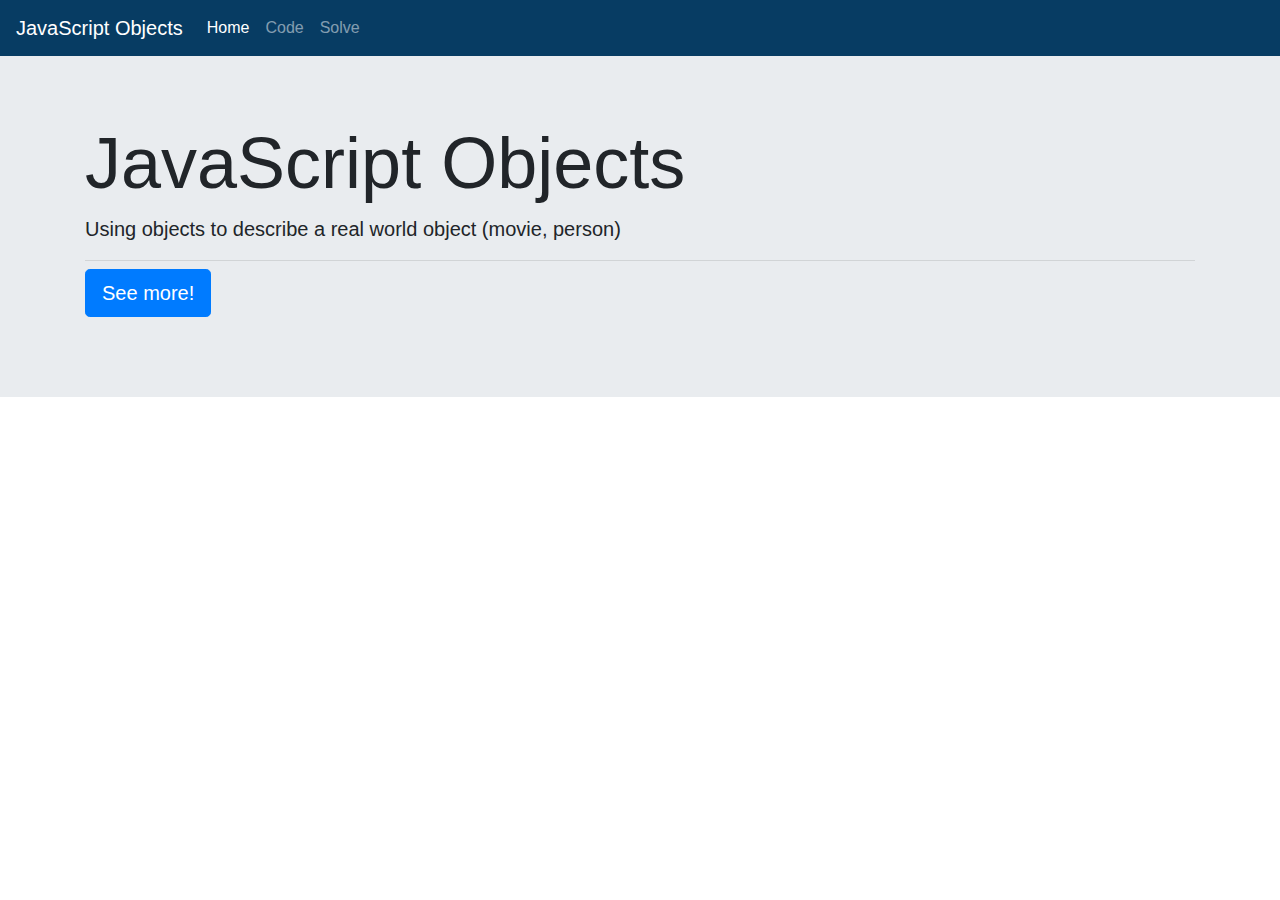
<file: index.html>
<!doctype html>
<html lang="en">
  <head>
    <title>JavaScript Objects</title>
    <!-- Required meta tags -->
    <meta charset="utf-8">
    <meta name="viewport" content="width=device-width, initial-scale=1, shrink-to-fit=no">

    <!-- Bootstrap CSS -->
    <link rel="stylesheet" href="https://stackpath.bootstrapcdn.com/bootstrap/4.3.1/css/bootstrap.min.css" integrity="sha384-ggOyR0iXCbMQv3Xipma34MD+dH/1fQ784/j6cY/iJTQUOhcWr7x9JvoRxT2MZw1T" crossorigin="anonymous">
  </head>
  <body>
    <link rel="stylesheet" href="https://stackpath.bootstrapcdn.com/bootstrap/4.3.1/css/bootstrap.min.css" integrity="sha384-ggOyR0iXCbMQv3Xipma34MD+dH/1fQ784/j6cY/iJTQUOhcWr7x9JvoRxT2MZw1T" crossorigin="anonymous">
</head>
<body>
    <nav class="navbar navbar-expand-sm navbar-dark" style="background-color: #073c63;">
        <a class="navbar-brand" href="#">JavaScript Objects</a>
        <button class="navbar-toggler d-lg-none" type="button" data-toggle="collapse" data-target="#collapsibleNavId" aria-controls="collapsibleNavId"
            aria-expanded="false" aria-label="Toggle navigation"></button>
        <div class="collapse navbar-collapse" id="collapsibleNavId">
            <ul class="navbar-nav mr-auto mt-2 mt-lg-0">
                <li class="nav-item active">
                    <a class="nav-link" href="index.html">Home <span class="sr-only">(current)</span></a>
                </li>
                <li class="nav-item">
                    <a class="nav-link" href="code.html">Code</a>
                </li>
                <li class="nav-item">
                    <a class="nav-link" href="solve.html">Solve</a>
                </li>
                
            </ul>
            
        </div>
    </nav>
    <div class="jumbotron jumbotron-fluid">
        <div class="container">
            <h1 class="display-3">JavaScript Objects</h1>
            <p class="lead">Using objects to describe a real world object (movie, person)</p>
            <hr class="my-2">
            <p class="lead">
                <a class="btn btn-primary btn-lg" href="solve.html" role="button">See more!</a>
            </p>
        </div>
    </div>
      
    <!-- Optional JavaScript -->
    <!-- jQuery first, then Popper.js, then Bootstrap JS -->
    <script src="https://code.jquery.com/jquery-3.3.1.slim.min.js" integrity="sha384-q8i/X+965DzO0rT7abK41JStQIAqVgRVzpbzo5smXKp4YfRvH+8abtTE1Pi6jizo" crossorigin="anonymous"></script>
    <script src="https://cdnjs.cloudflare.com/ajax/libs/popper.js/1.14.7/umd/popper.min.js" integrity="sha384-UO2eT0CpHqdSJQ6hJty5KVphtPhzWj9WO1clHTMGa3JDZwrnQq4sF86dIHNDz0W1" crossorigin="anonymous"></script>
    <script src="https://stackpath.bootstrapcdn.com/bootstrap/4.3.1/js/bootstrap.min.js" integrity="sha384-JjSmVgyd0p3pXB1rRibZUAYoIIy6OrQ6VrjIEaFf/nJGzIxFDsf4x0xIM+B07jRM" crossorigin="anonymous"></script>
  </body>
</html>
</file>
